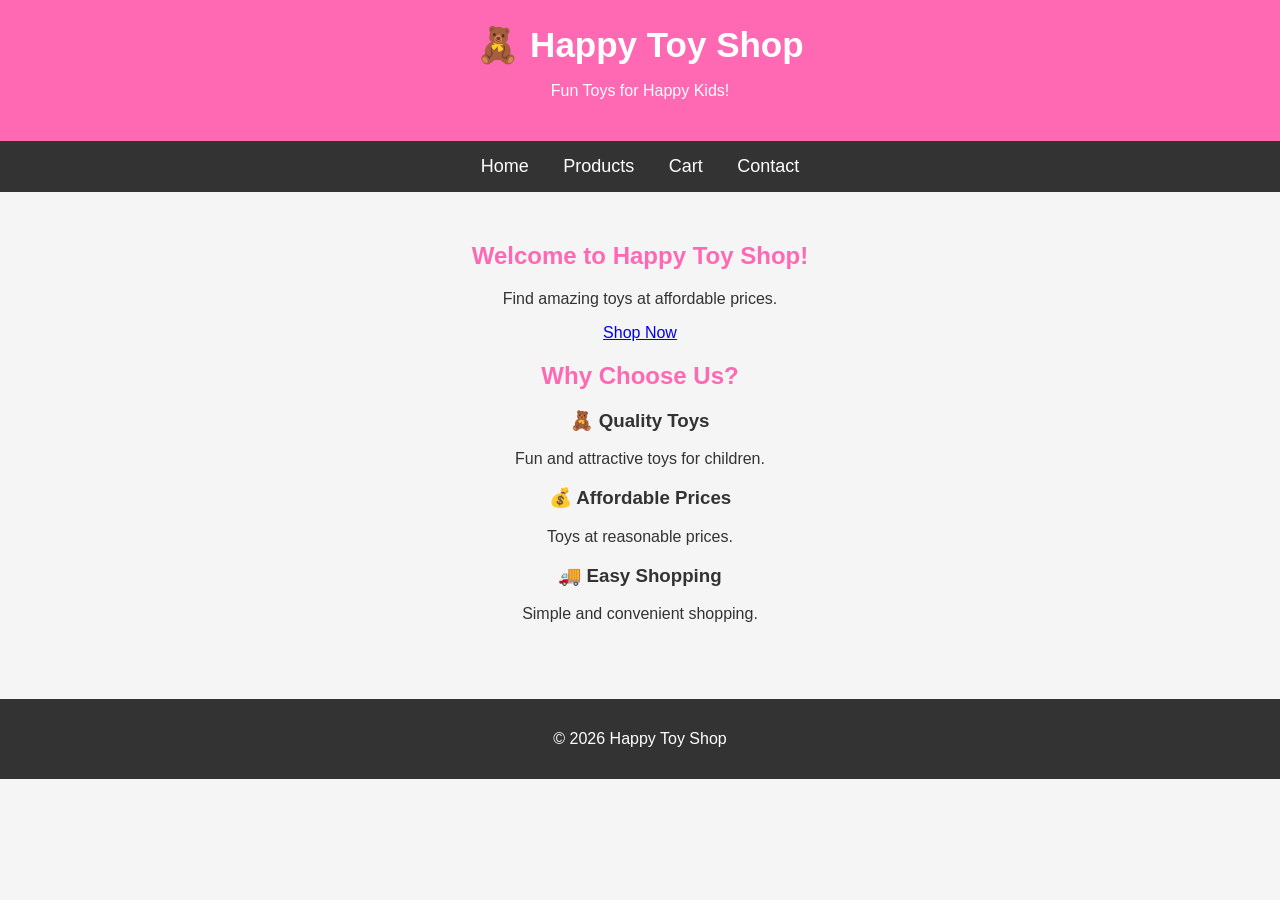
<file: index.html>
<!DOCTYPE html>
<html lang="en">

<head>
    <meta charset="UTF-8">
    <meta name="viewport" content="width=device-width, initial-scale=1.0">
    <title>Happy Toy Shop - Home</title>
    <link rel="stylesheet" href="style.css">
</head>

<body>

    <header>
        <h1>🧸 Happy Toy Shop</h1>
        <p>Fun Toys for Happy Kids!</p>
    </header>

    <nav>
        <a href="index.html">Home</a>
        <a href="products.html">Products</a>
        <a href="cart.html">Cart</a>
        <a href="contact.html">Contact</a>
    </nav>

    <main>
        <section class="hero">
            <h2>Welcome to Happy Toy Shop!</h2>
            <p>Find amazing toys at affordable prices.</p>
            <a class="button" href="products.html">Shop Now</a>
        </section>

        <section class="about">
            <h2>Why Choose Us?</h2>

            <div class="features">
                <div>
                    <h3>🧸 Quality Toys</h3>
                    <p>Fun and attractive toys for children.</p>
                </div>

                <div>
                    <h3>💰 Affordable Prices</h3>
                    <p>Toys at reasonable prices.</p>
                </div>

                <div>
                    <h3>🚚 Easy Shopping</h3>
                    <p>Simple and convenient shopping.</p>
                </div>
            </div>
        </section>
    </main>

    <footer>
        <p>© 2026 Happy Toy Shop</p>
    </footer>

</body>
</html>
</file>
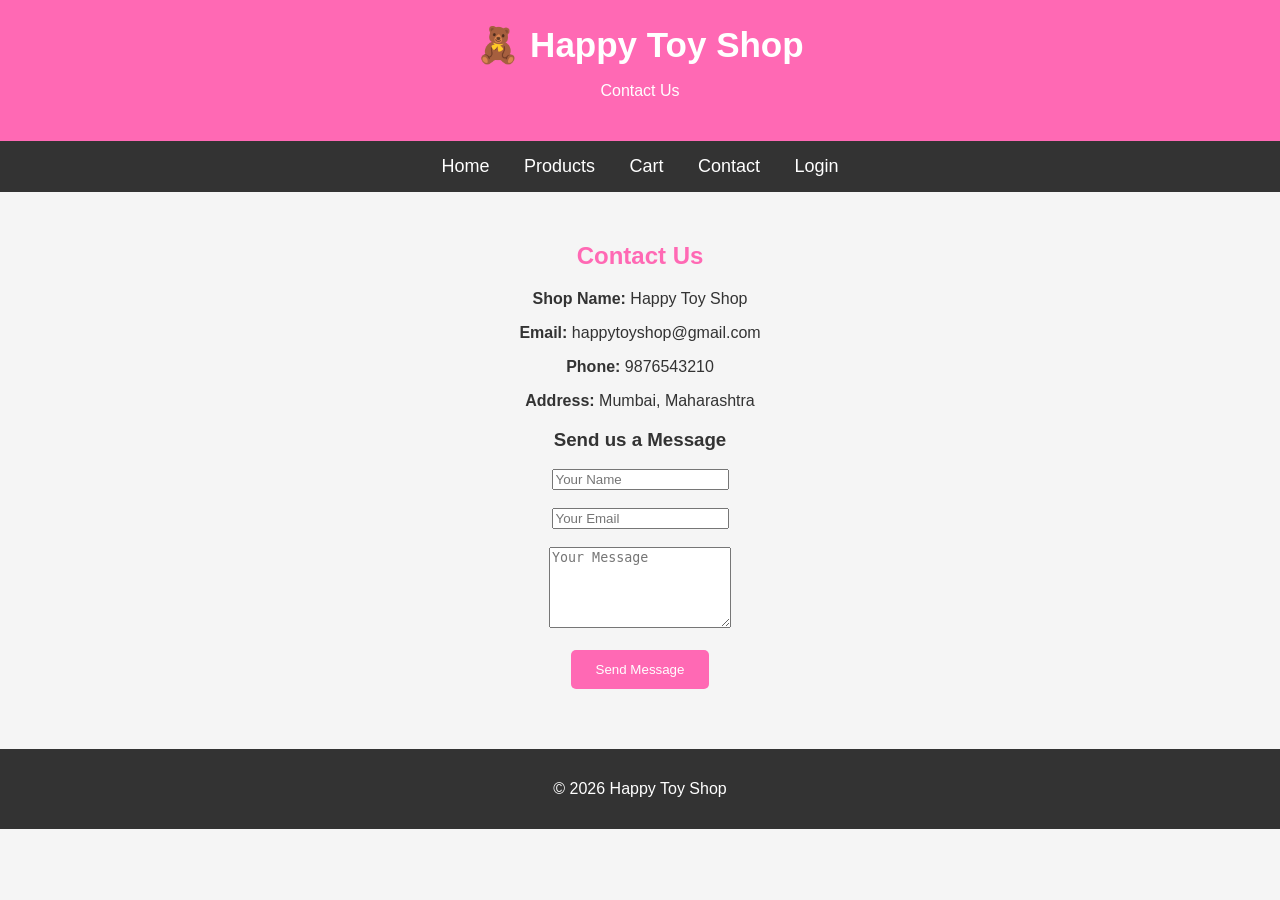
<file: cart.html>
<!DOCTYPE html>
<html>

<head>
    <title>Contact - Happy Toy Shop</title>
    <meta charset="UTF-8">
    <link rel="stylesheet" href="style.css">
</head>

<body>

<header>
    <h1>🧸 Happy Toy Shop</h1>
    <p>Contact Us</p>
</header>

<nav>
    <a href="index.jsp">Home</a>
    <a href="products.html">Products</a>
    <a href="cart.html">Cart</a>
    <a href="contact.html">Contact</a>
    <a href="login.html">Login</a>
</nav>

<main class="contact">

    <h2>Contact Us</h2>

    <p><b>Shop Name:</b> Happy Toy Shop</p>
    <p><b>Email:</b> happytoyshop@gmail.com</p>
    <p><b>Phone:</b> 9876543210</p>
    <p><b>Address:</b> Mumbai, Maharashtra</p>

    <h3>Send us a Message</h3>

    <form action="ContactServlet" method="post">

        <input type="text"
               name="name"
               placeholder="Your Name"
               required>

        <br><br>

        <input type="email"
               name="email"
               placeholder="Your Email"
               required>

        <br><br>

        <textarea name="message"
                  placeholder="Your Message"
                  rows="5"
                  required></textarea>

        <br><br>

        <button type="submit">
            Send Message
        </button>

    </form>

</main>

<footer>
    <p>© 2026 Happy Toy Shop</p>
</footer>

</body>

</html>
</file>
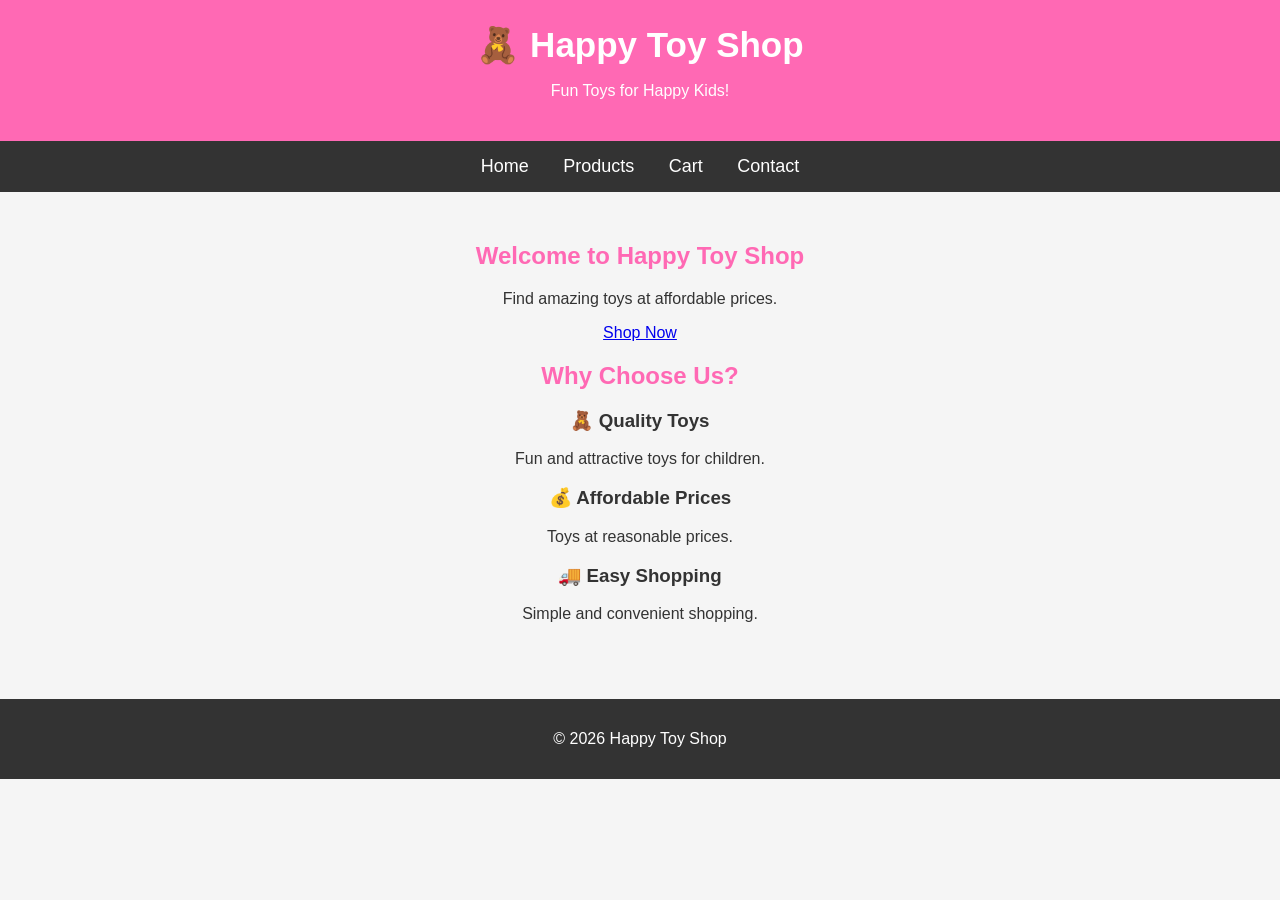
<file: index..html>
<!DOCTYPE html>
<html>

<head>
    <title>Happy Toy Shop - Home</title>
    <meta charset="UTF-8">
    <link rel="stylesheet" href="style.css">
</head>

<body>

<header>
    <h1>🧸 Happy Toy Shop</h1>
    <p>Fun Toys for Happy Kids!</p>
</header>

<nav>
    <a href="index.html">Home</a>
    <a href="products.html">Products</a>
    <a href="cart.html">Cart</a>
    <a href="contact.html">Contact</a>
</nav>

<main>

    <section class="hero">
        <h2>Welcome to Happy Toy Shop</h2>

        <p>
            Find amazing toys at affordable prices.
        </p>

        <a class="button" href="products.html">
            Shop Now
        </a>
    </section>

    <section class="about">

        <h2>Why Choose Us?</h2>

        <div class="features">

            <div>
                <h3>🧸 Quality Toys</h3>
                <p>Fun and attractive toys for children.</p>
            </div>

            <div>
                <h3>💰 Affordable Prices</h3>
                <p>Toys at reasonable prices.</p>
            </div>

            <div>
                <h3>🚚 Easy Shopping</h3>
                <p>Simple and convenient shopping.</p>
            </div>

        </div>

    </section>

</main>

<footer>
    <p>© 2026 Happy Toy Shop</p>
</footer>

</body>
</html>
</file>
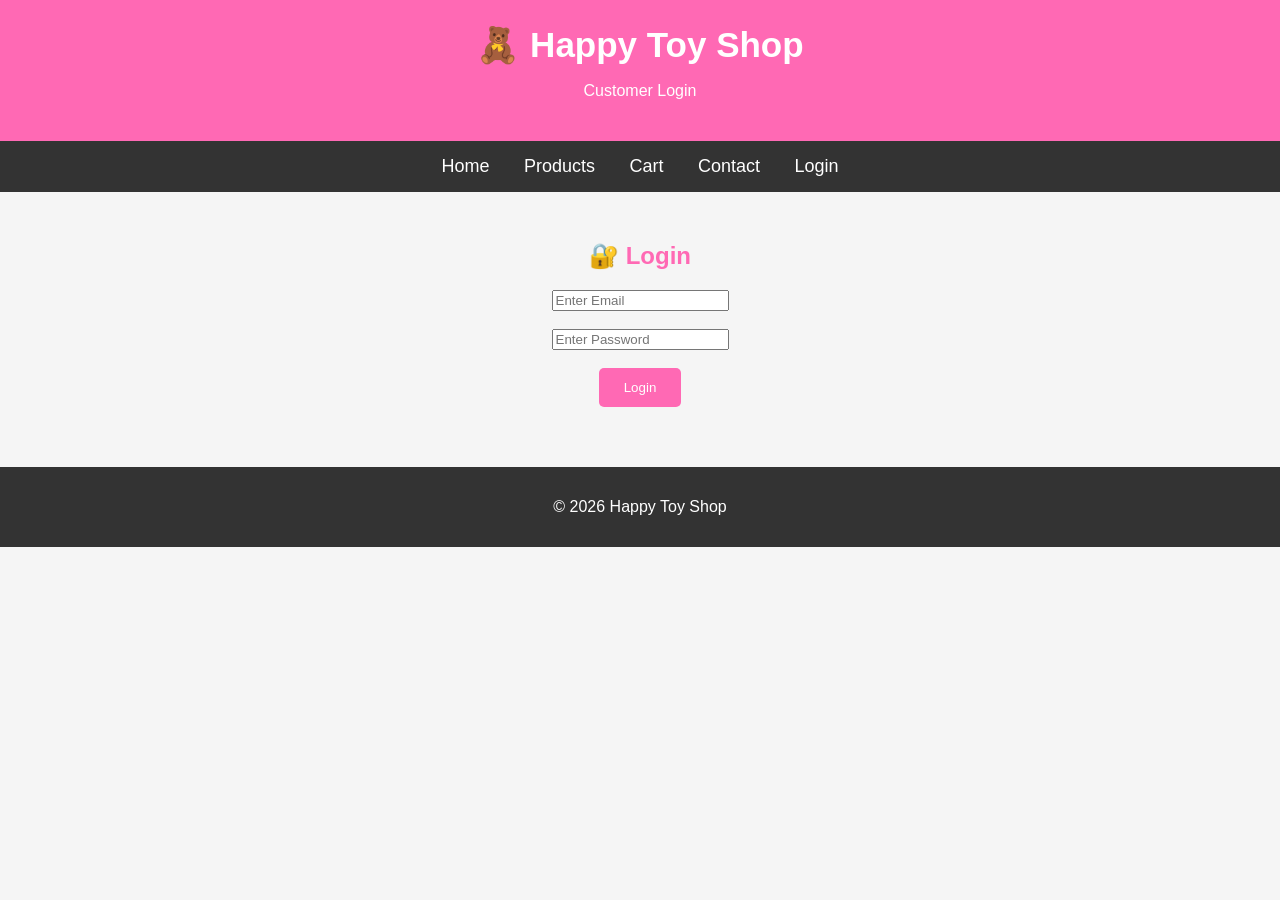
<file: login.html>
<!DOCTYPE html>
<html>

<head>
    <title>Login - Happy Toy Shop</title>
    <meta charset="UTF-8">
    <link rel="stylesheet" href="style.css">
</head>

<body>

<header>
    <h1>🧸 Happy Toy Shop</h1>
    <p>Customer Login</p>
</header>

<nav>
    <a href="index.html">Home</a>
    <a href="products.html">Products</a>
    <a href="cart.html">Cart</a>
    <a href="contact.html">Contact</a>
    <a href="login.html">Login</a>
</nav>

<main>

    <h2>🔐 Login</h2>

    <form action="NewServlet" method="post">

        <input type="email"
               name="email"
               placeholder="Enter Email"
               required>

        <br><br>

        <input type="password"
               name="password"
               placeholder="Enter Password"
               required>

        <br><br>

        <button type="submit">
            Login
        </button>

    </form>

</main>

<footer>
    <p>© 2026 Happy Toy Shop</p>
</footer>

</body>

</html>
</file>
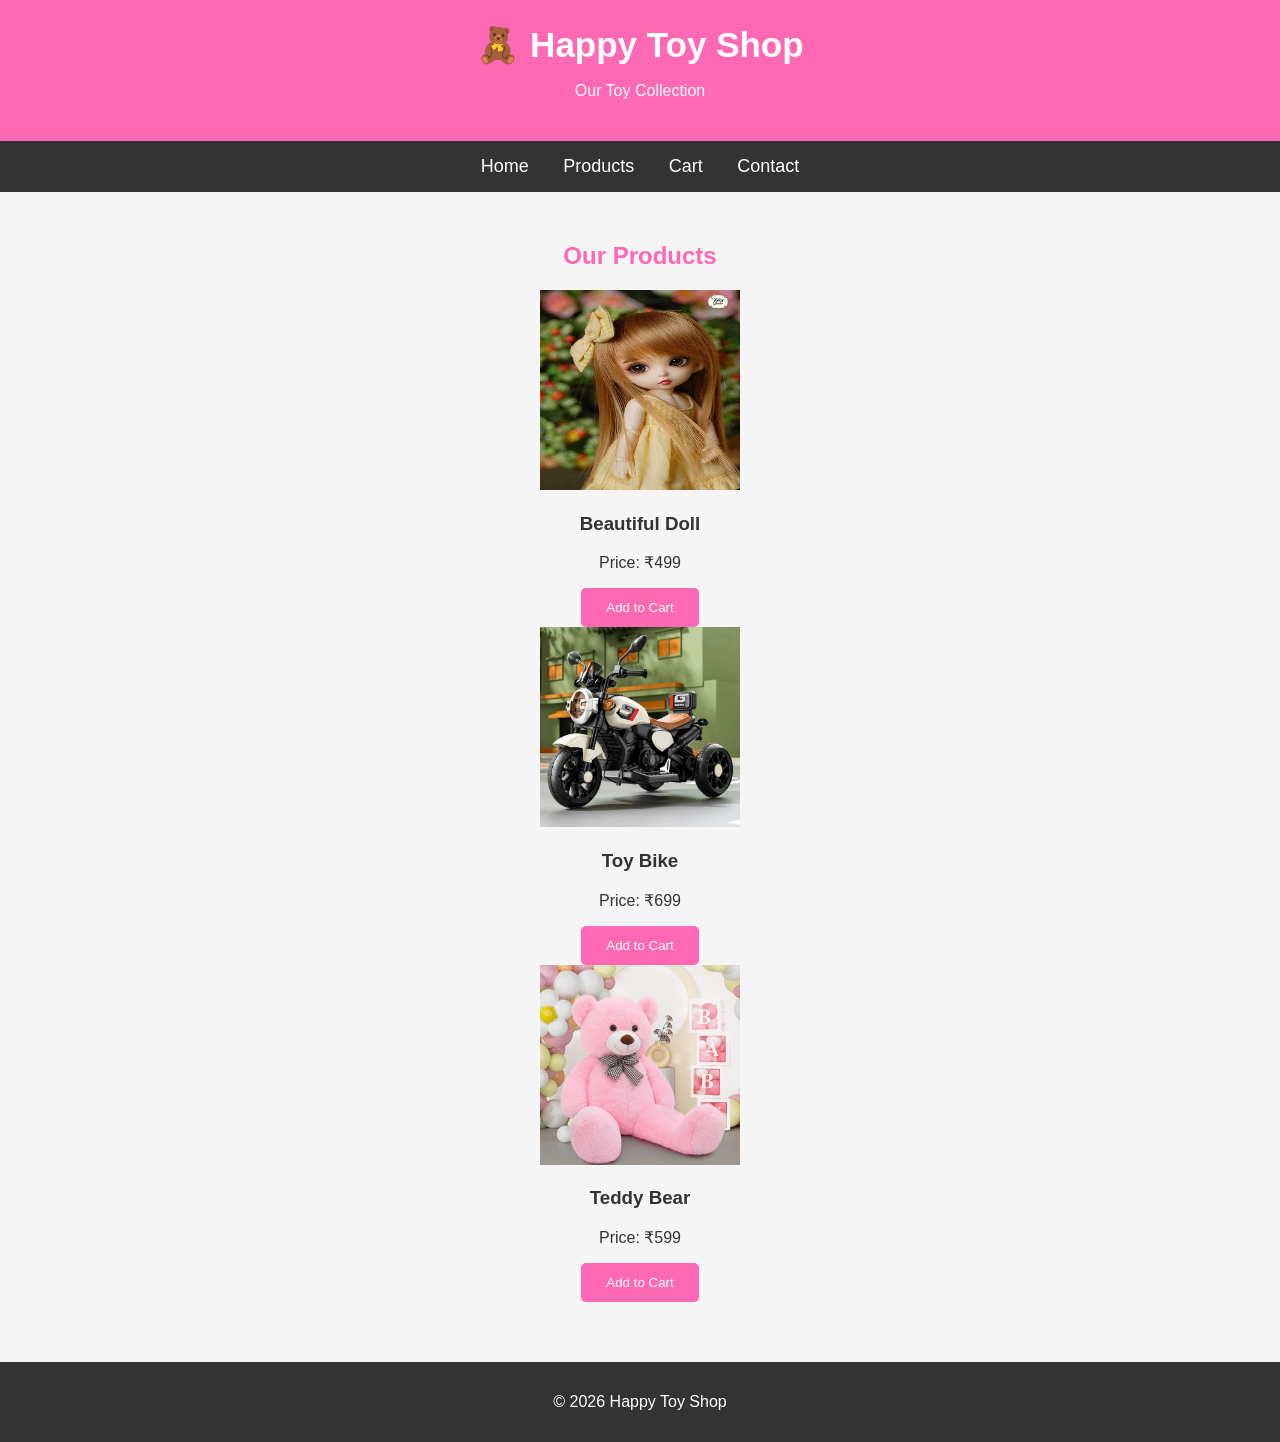
<file: products.html>
<!DOCTYPE html>
<html>

<head>
    <title>Products - Happy Toy Shop</title>
    <meta charset="UTF-8">
    <link rel="stylesheet" href="style.css">
</head>

<body>

<header>
    <h1>🧸 Happy Toy Shop</h1>
    <p>Our Toy Collection</p>
</header>

<nav>
    <a href="index.html">Home</a>
    <a href="product.html">Products</a>
    <a href="cart.html">Cart</a>
    <a href="contact.html">Contact</a>
</nav>

<main>

    <h2>Our Products</h2>

    <div class="products">

        <div class="product">

            <img src="./doll.jpeg"
                 alt="Beautiful Doll"
                 width="200"
                 height="200">

            <h3>Beautiful Doll</h3>

            <p>Price: ₹499</p>

            <button onclick="addToCart('Beautiful Doll', 499)">
                Add to Cart
            </button>

        </div>


        <div class="product">

            <img src="./bike.jpeg"
                 alt="Toy Bike"
                 width="200"
                 height="200">

            <h3>Toy Bike</h3>

            <p>Price: ₹699</p>

            <button onclick="addToCart('Toy Bike', 699)">
                Add to Cart
            </button>

        </div>


        <div class="product">

            <img src="./teddy.jpeg"
                 alt="Teddy Bear"
                 width="200"
                 height="200">

            <h3>Teddy Bear</h3>

            <p>Price: ₹599</p>

            <button onclick="addToCart('Teddy Bear', 599)">
                Add to Cart
            </button>

        </div>

    </div>

</main>

<footer>
    <p>© 2026 Happy Toy Shop</p>
</footer>

<script src="script.js"></script>

</body>
</html>
</file>
<file: style.css>
body {
    font-family: Arial, sans-serif;
    margin: 0;
    padding: 0;
    background-color: #f5f5f5;
    color: #333;
}

header {
    background-color: #ff69b4;
    color: white;
    text-align: center;
    padding: 25px;
}

header h1 {
    margin: 0;
    font-size: 35px;
}

nav {
    background-color: #333;
    padding: 15px;
    text-align: center;
}

nav a {
    color: white;
    text-decoration: none;
    margin: 15px;
    font-size: 18px;
}

nav a:hover {
    color: #ff69b4;
}

main {
    padding: 30px;
    text-align: center;
}

h2 {
    color: #ff69b4;
}

button, .btn {
    background-color: #ff69b4;
    color: white;
    padding: 12px 25px;
    border: none;
    border-radius: 5px;
    cursor: pointer;
    text-decoration: none;
}

footer {
    background-color: #333;
    color: white;
    text-align: center;
    padding: 15px;
    margin-top: 30px;
}
</file>
